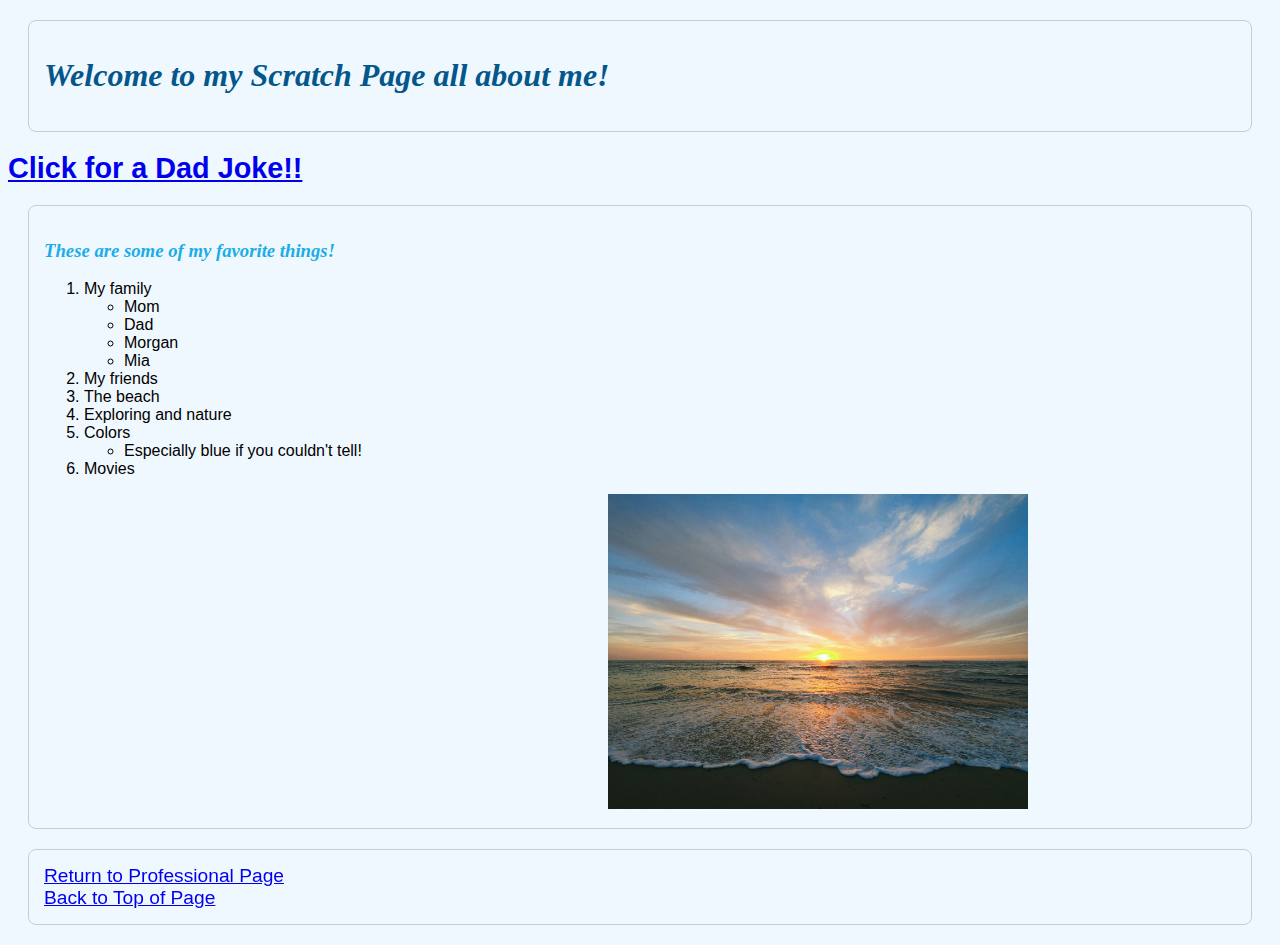
<file: personal.html>
<!DOCTYPE html>
<html lang="en">
<head>
    <meta charset="UTF-8">
    <meta name="viewport" content="width=device-width, initial-scale=1.0">
    <title>Document</title>
    <link rel="stylesheet" href="css/scratch.css"/>
</head>
<body> 

    <div id="header">
        <h1>Welcome to my Scratch Page all about me!</h1>
    </div>

    <div id="navigation">
        <h2 class="nav-item">
            <a class="nav-link" href="ai.html">Click for a Dad Joke!!</a>
        </h2>
    </div>

    <div id="content">
        <h3>These are some of my favorite things!</h3>
        <ol>
            <li>My family
                <ul>
                    <li>Mom</li>
                    <li>Dad</li>
                    <li>Morgan</li>
                    <li>Mia</li>
                </ul>
            </li>
            <li>My friends</li>
            <li>The beach</li>
            <li>Exploring and nature</li>
            <li>Colors</li>
            <ul><li>Especially blue if you couldn't tell!</li></ul>
            <li>Movies</li>
        </ol>

        <iframe width="560" height="315"
            src="https://www.youtube.com/embed/10X1siLTuac"
            title="YouTube video player" frameborder="0"
            allow="accelerometer; autoplay; clipboard-write; encrypted-media; gyroscope; picture-in-picture"
            allowfullscreen>
        </iframe>

        <img src="assets/beach.jpg" alt="Beach" width="420">

        <div class='tableauPlaceholder' id='viz1749761418981' style='position: relative'>
            <noscript>
                <a href='#'>
                    <img alt='Walt Disney Movies' src='https://public.tableau.com/static/images/Wa/WaltDisneyMoviesDataPlusMovies/WaltDisneyMovies/1_rss.png' style='border: none' />
                </a>
            </noscript>
            <object class='tableauViz' style='display:none;'>
                <param name='host_url' value='https%3A%2F%2Fpublic.tableau.com%2F' />
                <param name='embed_code_version' value='3' />
                <param name='site_root' value='' />
                <param name='name' value='WaltDisneyMoviesDataPlusMovies/WaltDisneyMovies' />
                <param name='tabs' value='no' />
                <param name='toolbar' value='yes' />
                <param name='static_image' value='https://public.tableau.com/static/images/Wa/WaltDisneyMoviesDataPlusMovies/WaltDisneyMovies/1.png' />
                <param name='animate_transition' value='yes' />
                <param name='display_static_image' value='yes' />
                <param name='display_spinner' value='yes' />
                <param name='display_overlay' value='yes' />
                <param name='display_count' value='yes' />
                <param name='language' value='en-US' />
            </object>
        </div>
        <script type='text/javascript'>
            var divElement = document.getElementById('viz1749761418981');
            var vizElement = divElement.getElementsByTagName('object')[0];
            vizElement.style.width = '1500px';
            vizElement.style.height = '1027px';
            var scriptElement = document.createElement('script');
            scriptElement.src = 'https://public.tableau.com/javascripts/api/viz_v1.js';
            vizElement.parentNode.insertBefore(scriptElement, vizElement);
        </script>
    </div>

    <div id="footer">
        <a href="index.html">Return to Professional Page</a>
        <br>
        <a href="#Top">Back to Top of Page</a>
    </div>

</body>
</html>
</file>
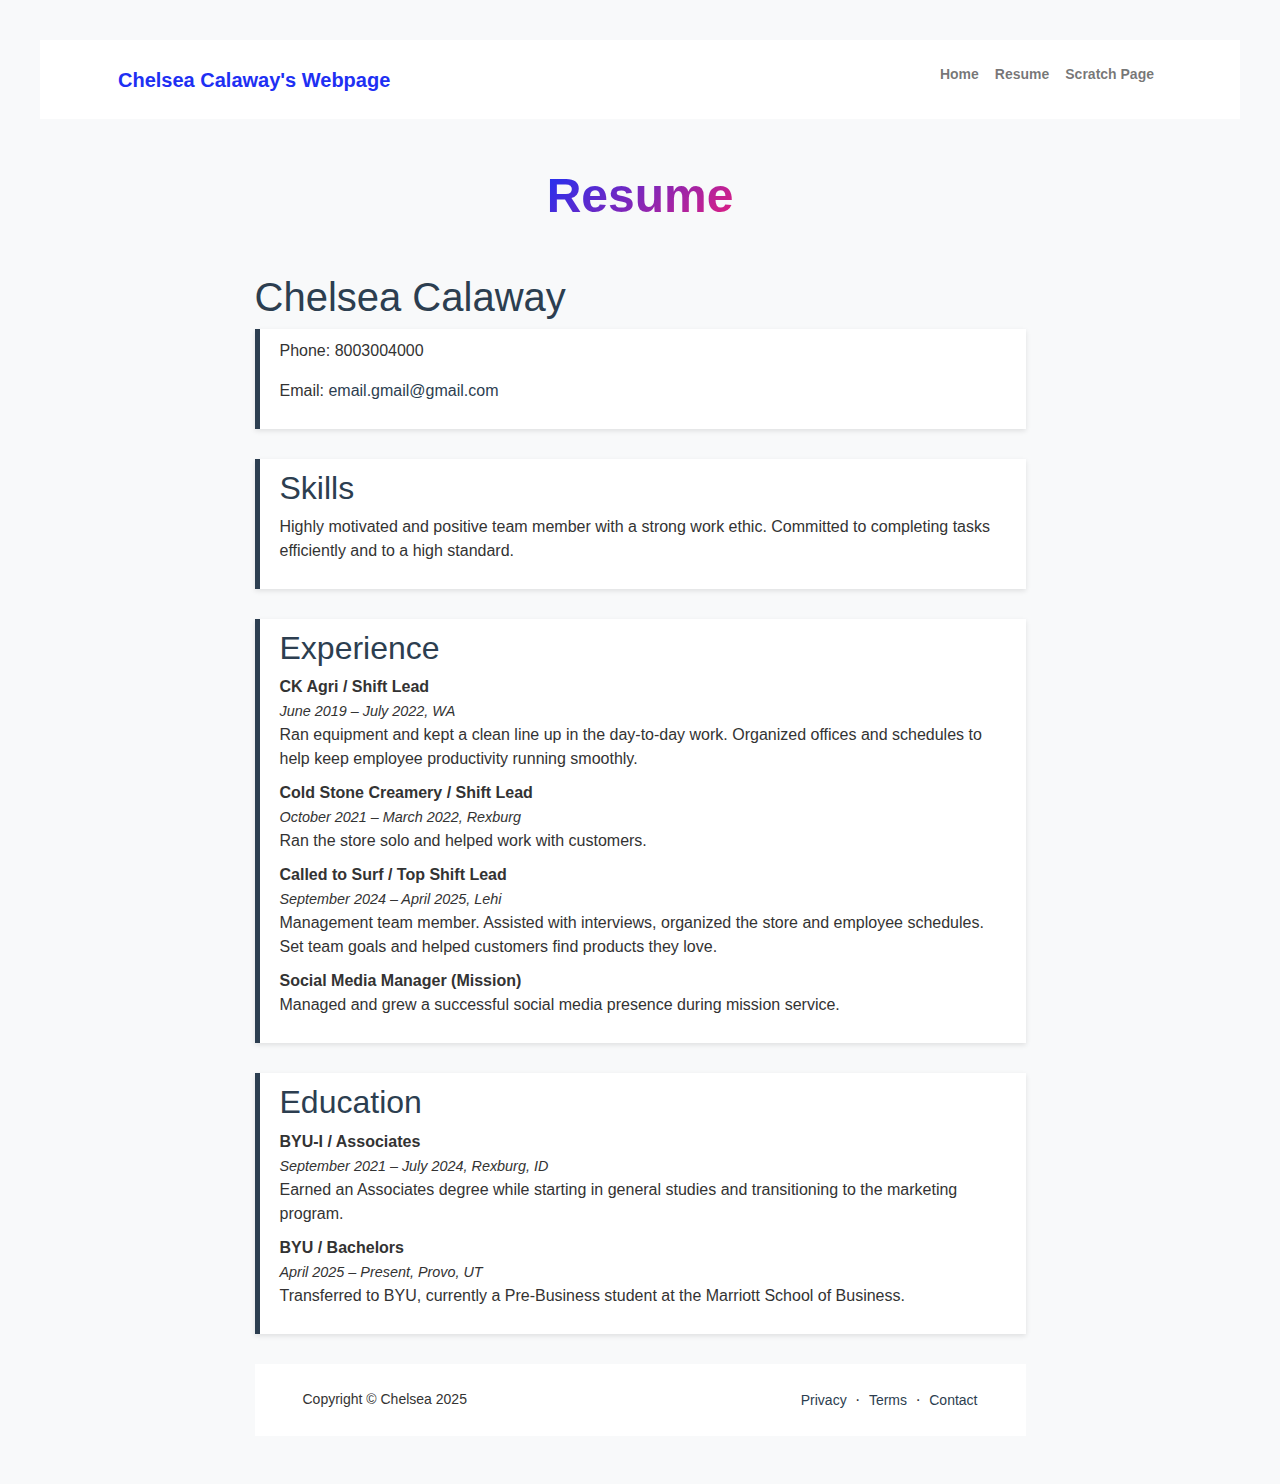
<file: resume.html>
<!DOCTYPE html>
<html lang="en">
    <head>
        <meta charset="utf-8" />
        <meta name="viewport" content="width=device-width, initial-scale=1, shrink-to-fit=no" />
        <meta name="description" content="" />
        <meta name="author" content="" />
        <title>Personal - Start Bootstrap Template</title>
        <!-- Favicon-->
        <link rel="icon" type="image/x-icon" href="assets/favicon.ico" />
        <!-- Custom Google font-->
        <link rel="preconnect" href="https://fonts.googleapis.com" />
        <link rel="preconnect" href="https://fonts.gstatic.com" crossorigin />
        <link href="https://fonts.googleapis.com/css2?family=Plus+Jakarta+Sans:wght@100;200;300;400;500;600;700;800;900&amp;display=swap" rel="stylesheet" />
        <!-- Bootstrap icons-->
        <link href="https://cdn.jsdelivr.net/npm/bootstrap-icons@1.8.1/font/bootstrap-icons.css" rel="stylesheet" />
        <!-- Core theme CSS (includes Bootstrap)-->
        <link href="css/resume.css" rel="stylesheet" />
    </head>
    <body class="d-flex flex-column h-100 bg-light">
        <main class="flex-shrink-0">
            <!-- Navigation-->
            <nav class="navbar navbar-expand-lg navbar-light bg-white py-3">
                <div class="container px-5">
                    <a class="navbar-brand" href="index.html"><span class="fw-bolder text-primary">Chelsea Calaway's Webpage</span></a>
                    <button class="navbar-toggler" type="button" data-bs-toggle="collapse" data-bs-target="#navbarSupportedContent" aria-controls="navbarSupportedContent" aria-expanded="false" aria-label="Toggle navigation"><span class="navbar-toggler-icon"></span></button>
                    <div class="collapse navbar-collapse" id="navbarSupportedContent">
                        <ul class="navbar-nav ms-auto mb-2 mb-lg-0 small fw-bolder">
                            <li class="nav-item"><a class="nav-link" href="index.html">Home</a></li>
                            <li class="nav-item"><a class="nav-link" href="resume.html">Resume</a></li>
                            <li class="nav-item"><a class="nav-link" href="personal.html">Scratch Page</a></li>
                        </ul>
                    </div>
                </div>
            </nav>
            <!-- Page Content-->
            <div class="container px-5 my-5">
                <div class="text-center mb-5">
                    <h1 class="display-5 fw-bolder mb-0"><span class="text-gradient d-inline">Resume</span></h1>
                </div>
                <div class="row gx-5 justify-content-center">
                    <div class="col-lg-11 col-xl-9 col-xxl-8">
                        <!-- Experience Section-->
  <h1>Chelsea Calaway</h1>
  <div class="section contact">
    <p>Phone: 8003004000</p>
    <p>Email: <a href="mailto:email.gmail@gmail.com">email.gmail@gmail.com</a></p>
  </div>

  <div class="section skills">
    <h2>Skills</h2>
    <p>Highly motivated and positive team member with a strong work ethic. Committed to completing tasks efficiently and to a high standard.</p>
  </div>

  <div class="section experience">
    <h2>Experience</h2>
    <ul>
      <li>
        <span class="job-title">CK Agri / Shift Lead</span><br>
        <span class="job-date">June 2019 – July 2022, WA</span><br>
        Ran equipment and kept a clean line up in the day-to-day work. Organized offices and schedules to help keep employee productivity running smoothly.
      </li>
      <li>
        <span class="job-title">Cold Stone Creamery / Shift Lead</span><br>
        <span class="job-date">October 2021 – March 2022, Rexburg</span><br>
        Ran the store solo and helped work with customers.
      </li>
      <li>
        <span class="job-title">Called to Surf / Top Shift Lead</span><br>
        <span class="job-date">September 2024 – April 2025, Lehi</span><br>
        Management team member. Assisted with interviews, organized the store and employee schedules. Set team goals and helped customers find products they love.
      </li>
      <li>
        <span class="job-title">Social Media Manager (Mission)</span><br>
        Managed and grew a successful social media presence during mission service.
      </li>
    </ul>
  </div>

  <div class="section education">
    <h2>Education</h2>
    <ul>
      <li>
        <span class="job-title">BYU-I / Associates</span><br>
        <span class="job-date">September 2021 – July 2024, Rexburg, ID</span><br>
        Earned an Associates degree while starting in general studies and transitioning to the marketing program.
      </li>
      <li>
        <span class="job-title">BYU / Bachelors</span><br>
        <span class="job-date">April 2025 – Present, Provo, UT</span><br>
        Transferred to BYU, currently a Pre-Business student at the Marriott School of Business.
      </li>
    </ul>
  </div>



        <!-- Footer-->
        <footer class="bg-white py-4 mt-auto">
            <div class="container px-5">
                <div class="row align-items-center justify-content-between flex-column flex-sm-row">
                    <div class="col-auto"><div class="small m-0">Copyright &copy; Chelsea 2025</div></div>
                    <div class="col-auto">
                        <a class="small" href="#!">Privacy</a>
                        <span class="mx-1">&middot;</span>
                        <a class="small" href="#!">Terms</a>
                        <span class="mx-1">&middot;</span>
                        <a class="small" href="#!">Contact</a>
                    </div>
                </div>
            </div>
        </footer>
        <!-- Bootstrap core JS-->
        <script src="https://cdn.jsdelivr.net/npm/bootstrap@5.2.3/dist/js/bootstrap.bundle.min.js"></script>
        <!-- Core theme JS-->
        <script src="js/scripts.js"></script>
    </body>
</html>
</file>
<file: css/scratch.css>
/* Style Definitions */

body {
    background-color: aliceblue;
}

/* Font Color + Style */
h1 {
    color: rgb(4, 87, 138);
    font-style: oblique;
}

h3 {
    color: rgb(26, 173, 231);
    font-style: italic;
}

ol {
    font-family: 'Franklin Gothic Medium', 'Arial Narrow', Arial, sans-serif;
    font-style: normal;
}

a {
    font-size: larger;
    font-style: normal;
    font-family: Impact, Haettenschweiler, 'Arial Narrow Bold', sans-serif;
}

/* Div Styling for Layout (optional enhancements) */
#header, #content, #footer {
    margin: 20px;
    padding: 15px;
    border: 1px solid #ccc;
    border-radius: 8px;
}
</file>
